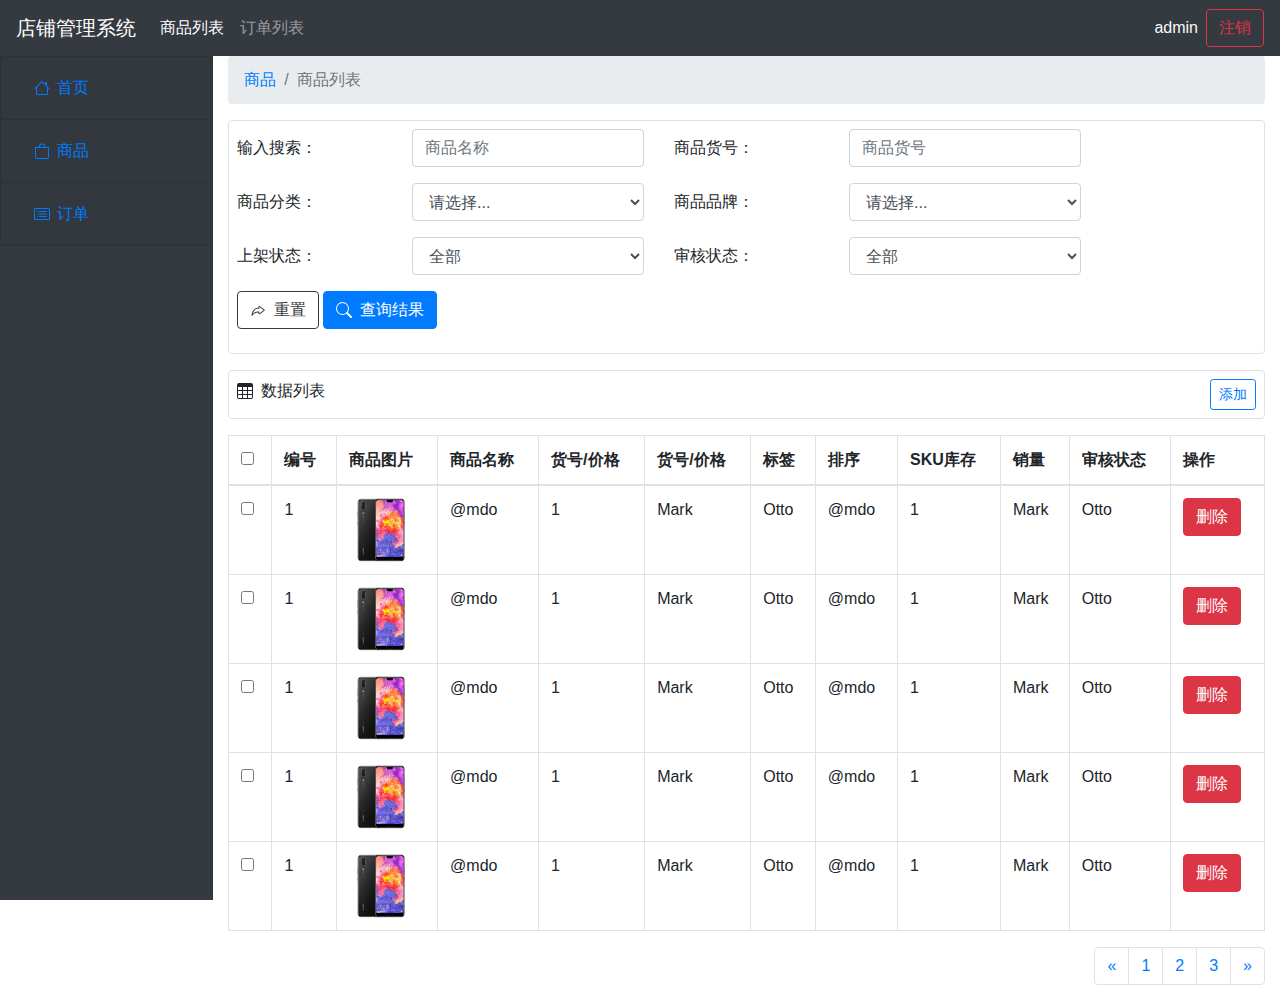
<file: 店铺管理系统/index.html>
<!DOCTYPE html>
<html lang="en">

<head>
    <meta charset="UTF-8">
    <meta name="viewport" content="width=device-width, initial-scale=1.0">
    <title>店铺管理系统</title>
    <link rel="stylesheet" href="bootstrap-4.5.0-dist/css/bootstrap.css">
    <link rel="stylesheet" href="css/style.css">
</head>

<body>
    <nav class="navbar navbar-expand-md navbar-dark fixed-top bg-dark">
        <a class="navbar-brand" href="index.html">店铺管理系统</a>
        <button class="navbar-toggler" type="button" data-toggle="collapse" data-target="#navbarCollapse"
            aria-controls="navbarCollapse" aria-expanded="false" aria-label="Toggle navigation">
            <span class="navbar-toggler-icon"></span>
        </button>
        <div class="collapse navbar-collapse" id="navbarCollapse">
            <ul class="navbar-nav mr-auto">
                <li class="nav-item active">
                    <a class="nav-link" href="#">商品列表 <span class="sr-only">(current)</span></a>
                </li>
                <li class="nav-item">
                    <a class="nav-link" href="#">订单列表</a>
                </li>
            </ul>
            <form class="form-inline mt-2 mt-md-0">
                <span class="mr-2 text-light">admin</span>
                <button class="btn btn-outline-danger my-2 my-sm-0" type="submit">注销</button>
            </form>
        </div>
    </nav>

    <div class="container-fluid">
        <div class="row">
            <div class="accordion col-md-3 col-lg-2 d-md-block sidebar collapse pl-0 pr-0 bg-dark"
                id="accordionExample">
                <div class="card bg-dark">
                    <div class="card-header" id="headingOne">
                        <h2 class="mb-0">
                            <button class="btn btn-link btn-block text-left" type="button" data-toggle="collapse"
                                data-target="#collapseOne" aria-expanded="true" aria-controls="collapseOne">
                                <svg class="bi" fill="currentColor">
                                    <use xlink:href="bootstrap-icons.svg#house" />
                                </svg>
                                <a href="index.html">首页</a>
                            </button>
                        </h2>
                    </div>
                </div>
                <div class="card  bg-dark">
                    <div class="card-header" id="headingTwo">
                        <h2 class="mb-0">
                            <button class="btn btn-link btn-block text-left collapsed" type="button"
                                data-toggle="collapse" data-target="#collapseTwo" aria-expanded="false"
                                aria-controls="collapseTwo">
                                <svg class="bi" fill="currentColor">
                                    <use xlink:href="bootstrap-icons.svg#bag" />
                                </svg>
                                商品
                            </button>
                        </h2>
                    </div>
                    <div id="collapseTwo" class="collapse" aria-labelledby="headingTwo" data-parent="#accordionExample">
                        <div class="card-body">
                            <ul class="nav flex-column">
                                <li class="nav-item">
                                    <a class="nav-link active" href="#">
                                        <svg class="bi" fill="currentColor">
                                            <use xlink:href="bootstrap-icons.svg#list" />
                                        </svg>
                                        商品列表
                                    </a>
                                </li>
                                <li class="nav-item">
                                    <a class="nav-link" href="#">
                                        <svg class="bi" fill="currentColor">
                                            <use xlink:href="bootstrap-icons.svg#plus-square" />
                                        </svg>
                                        添加商品
                                    </a>
                                </li>
                                <li class="nav-item">
                                    <a class="nav-link" href="#">
                                        <svg class="bi" fill="currentColor">
                                            <use xlink:href="bootstrap-icons.svg#tag" />
                                        </svg>
                                        商品分类
                                    </a>
                                </li>
                                <li class="nav-item">
                                    <a class="nav-link" href="#">
                                        <svg class="bi" fill="currentColor">
                                            <use xlink:href="bootstrap-icons.svg#images" />
                                        </svg>
                                        商品类型
                                    </a>
                                </li>
                                <li class="nav-item">
                                    <a class="nav-link" href="#">
                                        <svg class="bi" fill="currentColor">
                                            <use xlink:href="bootstrap-icons.svg#gift" />
                                        </svg>
                                        品牌管理
                                    </a>
                                </li>
                            </ul>
                        </div>
                    </div>
                </div>
                <div class="card bg-dark">
                    <div class="card-header" id="headingThree">
                        <h2 class="mb-0">
                            <button class="btn btn-link btn-block text-left collapsed" type="button"
                                data-toggle="collapse" data-target="#collapseThree" aria-expanded="false"
                                aria-controls="collapseThree">
                                <svg class="bi" fill="currentColor">
                                    <use xlink:href="bootstrap-icons.svg#card-list" />
                                </svg>
                                订单
                            </button>
                        </h2>
                    </div>
                    <div id="collapseThree" class="collapse" aria-labelledby="headingThree"
                        data-parent="#accordionExample">
                        <div class="card-body">
                            <ul class="nav flex-column">
                                <li class="nav-item">
                                    <a class="nav-link active" href="#">
                                        <svg class="bi" fill="currentColor">
                                            <use xlink:href="bootstrap-icons.svg#alarm" />
                                        </svg>
                                        订单列表
                                    </a>
                                </li>
                                <li class="nav-item">
                                    <a class="nav-link" href="#">
                                        <svg class="bi" fill="currentColor">
                                            <use xlink:href="bootstrap-icons.svg#bell" />
                                        </svg>
                                        订单设置
                                    </a>
                                </li>
                                <li class="nav-item">
                                    <a class="nav-link" href="#">
                                        <svg class="bi" fill="currentColor">
                                            <use xlink:href="bootstrap-icons.svg#star" />
                                        </svg>
                                        退货申请处理
                                    </a>
                                </li>
                            </ul>
                        </div>
                    </div>
                </div>
            </div>

            <div class="main col-md-9 col-lg-10 ml-sm-auto">
                <nav aria-label="breadcrumb" class="col-lg-12 col-md-12 pl-0 pr-0">
                    <ol class="breadcrumb">
                        <li class="breadcrumb-item"><a href="#">商品</a></li>
                        <li class="breadcrumb-item active" aria-current="page">商品列表</li>
                    </ol>
                </nav>
                <form class="border rounded p-2">
                    <div class="form-group row">
                        <label for="productName" class="col-lg-2 col-form-label">输入搜索：</label>
                        <div class="col-lg-3">
                            <input type="text" class="form-control" id="productName" placeholder="商品名称">
                        </div>
                        <label for="productNo" class="col-lg-2 col-form-label">商品货号：</label>
                        <div class="col-lg-3">
                            <input type="text" class="form-control" id="productNo" placeholder="商品货号">
                        </div>
                    </div>
                    <div class="form-group row">
                        <label for="productCategory" class="col-lg-2 col-form-label">商品分类：</label>
                        <div class="col-lg-3">
                            <select id="productCategory" class="form-control">
                                <option selected>请选择...</option>
                                <option>手机</option>
                                <option>手机壳</option>
                                <option>手机线</option>
                            </select>
                        </div>
                        <label for="productBrand" class="col-lg-2 col-form-label">商品品牌：</label>
                        <div class="col-lg-3">
                            <select id="productBrand" class="form-control">
                                <option selected>请选择...</option>
                                <option>华为</option>
                                <option>苹果</option>
                                <option>小米</option>
                            </select>
                        </div>
                    </div>
                    <div class="form-group row">
                        <label for="status" class="col-lg-2 col-form-label">上架状态：</label>
                        <div class="col-lg-3">
                            <select id="status" class="form-control">
                                <option selected>全部</option>
                                <option>上架</option>
                                <option>下架</option>
                            </select>
                        </div>
                        <label for="audit" class="col-lg-2 col-form-label">审核状态：</label>
                        <div class="col-lg-3">
                            <select id="audit" class="form-control">
                                <option selected>全部</option>
                                <option>审核通过</option>
                                <option>未审核</option>
                            </select>
                        </div>
                    </div>
                    <div class="form-group row">
                        <div class="col-lg-10">
                            <button type="button" class="btn btn-outline-dark">
                                <svg class="bi" fill="currentColor">
                                    <use xlink:href="bootstrap-icons.svg#reply" />
                                </svg>
                                重置
                            </button>
                            <button type="submit" class="btn btn-primary">
                                <svg class="bi" fill="currentColor">
                                    <use xlink:href="bootstrap-icons.svg#search" />
                                </svg>
                                查询结果
                            </button>
                        </div>
                    </div>
                </form>
                <div class="border rounded p-2 mt-3 mb-3">
                    <div class="row">
                        <div class="col-md-6 col-lg-6 add">
                            <svg class="bi" fill="currentColor">
                                <use xlink:href="bootstrap-icons.svg#table" />
                            </svg>
                            数据列表
                        </div>
                        <div class="col-md-6 col-lg-6 text-right add">
                            <button type="submit" class="btn btn-outline-primary btn-sm">添加</button>
                        </div>
                    </div>
                </div>
                <div class="table-responsive">
                    <table class="table table-bordered">
                        <thead>
                            <tr>
                                <th>
                                    <input type="checkbox">
                                </th>
                                <th>编号</th>
                                <th>商品图片</th>
                                <th>商品名称</th>
                                <th>货号/价格</th>
                                <th>货号/价格</th>
                                <th>标签</th>
                                <th>排序</th>
                                <th>SKU库存</th>
                                <th>销量</th>
                                <th>审核状态</th>
                                <th>操作</th>
                            </tr>
                        </thead>
                        <tbody>
                            <tr>
                                <td><input type="checkbox"></td>
                                <td>1</td>
                                <td>
                                    <img src="test.jpg" alt="测试图" style="width:64px;">
                                </td>
                                <td>@mdo</td>
                                <td>1</td>
                                <td>Mark</td>
                                <td>Otto</td>
                                <td>@mdo</td>
                                <td>1</td>
                                <td>Mark</td>
                                <td>Otto</td>
                                <td>
                                    <button type="button" class="btn btn-danger">删除</button>
                                </td>
                            </tr>
                            <tr>
                                <td><input type="checkbox"></td>
                                <td>1</td>
                                <td>
                                    <img src="test.jpg" alt="测试图" style="width:64px;">
                                </td>
                                <td>@mdo</td>
                                <td>1</td>
                                <td>Mark</td>
                                <td>Otto</td>
                                <td>@mdo</td>
                                <td>1</td>
                                <td>Mark</td>
                                <td>Otto</td>
                                <td>
                                    <button type="button" class="btn btn-danger">删除</button>
                                </td>
                            </tr>
                            <tr>
                                <td><input type="checkbox"></td>
                                <td>1</td>
                                <td>
                                    <img src="test.jpg" alt="测试图" style="width:64px;">
                                </td>
                                <td>@mdo</td>
                                <td>1</td>
                                <td>Mark</td>
                                <td>Otto</td>
                                <td>@mdo</td>
                                <td>1</td>
                                <td>Mark</td>
                                <td>Otto</td>
                                <td>
                                    <button type="button" class="btn btn-danger">删除</button>
                                </td>
                            </tr>
                            <tr>
                                <td><input type="checkbox"></td>
                                <td>1</td>
                                <td>
                                    <img src="test.jpg" alt="测试图" style="width:64px;">
                                </td>
                                <td>@mdo</td>
                                <td>1</td>
                                <td>Mark</td>
                                <td>Otto</td>
                                <td>@mdo</td>
                                <td>1</td>
                                <td>Mark</td>
                                <td>Otto</td>
                                <td>
                                    <button type="button" class="btn btn-danger">删除</button>
                                </td>
                            </tr>
                            <tr>
                                <td><input type="checkbox"></td>
                                <td>1</td>
                                <td>
                                    <img src="test.jpg" alt="测试图" style="width:64px;">
                                </td>
                                <td>@mdo</td>
                                <td>1</td>
                                <td>Mark</td>
                                <td>Otto</td>
                                <td>@mdo</td>
                                <td>1</td>
                                <td>Mark</td>
                                <td>Otto</td>
                                <td>
                                    <button type="button" class="btn btn-danger">删除</button>
                                </td>
                            </tr>
                        </tbody>
                    </table>
                </div>
                <nav aria-label="Page navigation example">
                    <ul class="pagination float-right">
                        <li class="page-item">
                            <a class="page-link" href="#" aria-label="Previous">
                                <span aria-hidden="true">&laquo;</span>
                            </a>
                        </li>
                        <li class="page-item"><a class="page-link" href="#">1</a></li>
                        <li class="page-item"><a class="page-link" href="#">2</a></li>
                        <li class="page-item"><a class="page-link" href="#">3</a></li>
                        <li class="page-item">
                            <a class="page-link" href="#" aria-label="Next">
                                <span aria-hidden="true">&raquo;</span>
                            </a>
                        </li>
                    </ul>
                </nav>
            </div>
        </div>
    </div>
    <script src="bootstrap-4.5.0-dist/js/jquery.js"></script>
    <script src="bootstrap-4.5.0-dist/js/bootstrap.bundle.js"></script>
</body>

</html>
</file>
<file: 店铺管理系统/css/style.css>
.bi {
    width: 16px;
    height: 16px;
    position: relative;
    margin-top: -2px;
    margin-right: 3px;
}

.sidebar {
    position: fixed;
    top: 0;
    bottom: 0;
    left: 0;
    z-index: 100;
    padding: 56px 0 0;
    box-shadow: inset -1px 0 0 rgba(0, 0, 0, .1);
}

@media (max-width: 767.98px) {
    .sidebar {
        top: 5rem;
    }
    .add{
        width: 50%;
    }
}

.main{
    padding-top: 56px;
}
</file>
